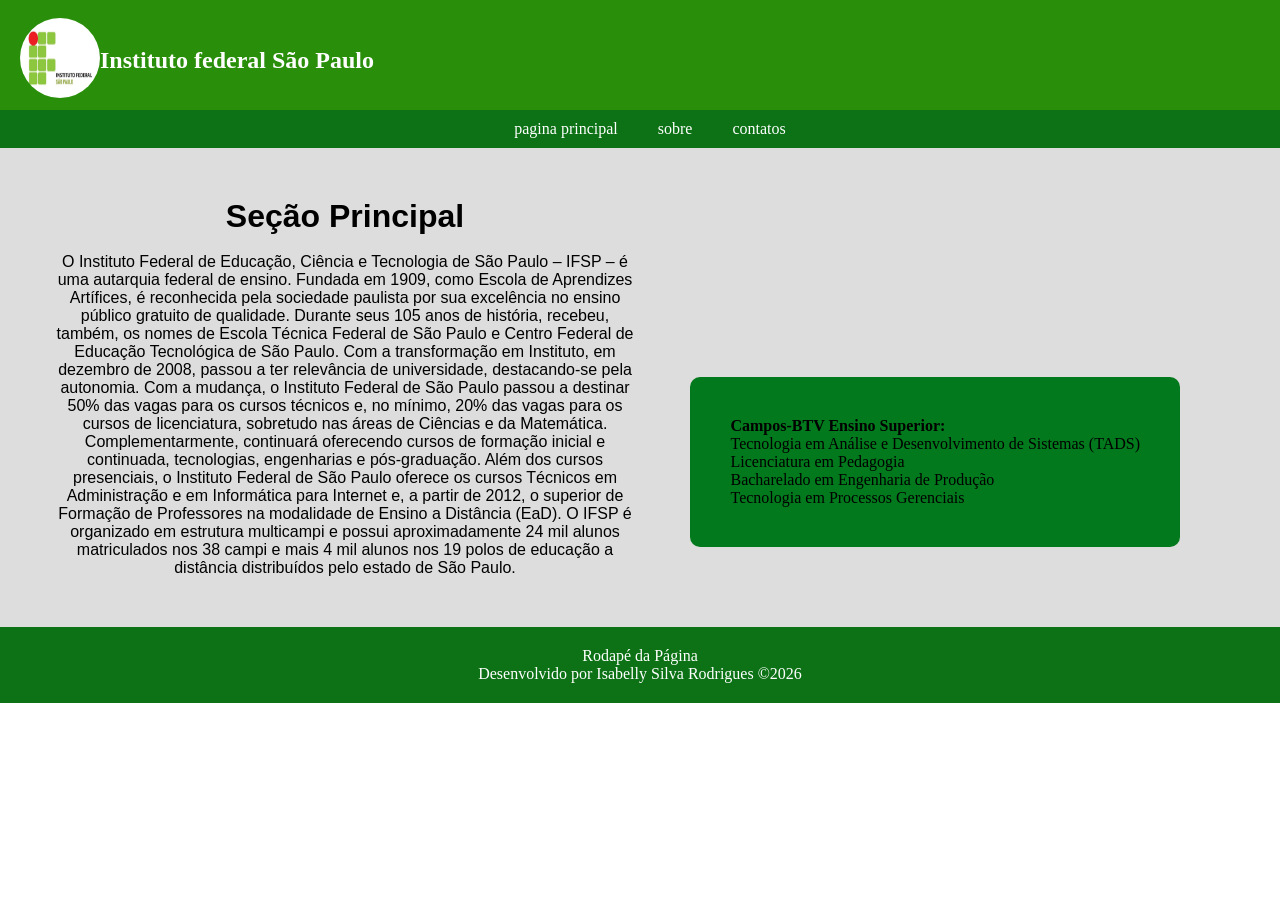
<file: index.html>
<!DOCTYPE html>
<html lang="pt-br">
<head>
    <meta charset="UTF-8">
    <meta name="viewport" content="width=device-width, initial-scale=1.0">
    <link rel="stylesheet" type="text/css" href="estilos/layout.css">
    <link rel="short icon" href="imagens/favicon.ico">
    <title>Prova 1</title>
</head>
<body>
    <header>
        <figure>
            <img class="logo" src="imagens/ifsp.jpg"/>
        </figure>
        <h1>Instituto federal São Paulo</h1>
    </header>
    <nav>
        <ul>
            <li><a href="#"> pagina principal </a></li>
            <li><a href="#"> sobre </a></li>
            <li><a href="paginas/contato.html"> contatos </a></li>
        </ul>
    </nav>
    <main>
        <h1> Seção Principal</h1>
    </br>
        <section>
            <article>
                <p>O Instituto Federal de Educação, Ciência e Tecnologia de São Paulo – IFSP – é uma autarquia federal de ensino.

                    Fundada em 1909, como Escola de Aprendizes Artífices, é reconhecida pela sociedade paulista por sua excelência no ensino público gratuito de qualidade.
                    
                    Durante seus 105 anos de história, recebeu, também, os nomes de Escola Técnica Federal de São Paulo e Centro Federal de Educação Tecnológica de São Paulo. Com a transformação em Instituto, em dezembro de 2008, passou a ter relevância de universidade, destacando-se pela autonomia.
                    
                    Com a mudança, o Instituto Federal de São Paulo passou a destinar 50% das vagas para os cursos técnicos e, no mínimo, 20% das vagas para os cursos de licenciatura, sobretudo nas áreas de Ciências e da Matemática. Complementarmente, continuará oferecendo cursos de formação inicial e continuada, tecnologias, engenharias e pós-graduação.
                    
                    Além dos cursos presenciais, o Instituto Federal de São Paulo oferece os cursos Técnicos em Administração e em Informática para Internet e, a partir de 2012, o superior de Formação de Professores na modalidade de Ensino a Distância (EaD).
                    
                    O IFSP é organizado em estrutura multicampi e possui aproximadamente 24 mil alunos matriculados nos 38 campi e mais 4 mil alunos nos 19 polos de educação a distância distribuídos pelo estado de São Paulo.</p>
            </article>
        </section>
    </main>
    <aside>
        <ul>
            <li><strong>Campos-BTV Ensino Superior:</strong>  </li>
            <li>Tecnologia em Análise e Desenvolvimento de Sistemas (TADS)</li>
            <li>Licenciatura em Pedagogia </li>
            <li>Bacharelado em Engenharia de Produção</li>
            <li>Tecnologia em Processos Gerenciais </li>
        </ul>
    </aside>
    <footer>
        <p>Rodapé da Página</p>
        <p>Desenvolvido por Isabelly Silva Rodrigues &copy;2026</p>
        </footer>
        
</body>
</html>
</file>
<file: estilos/layout.css>
*{
    padding: 0;
    margin: 0;
}
.logo{
    width: 80px; 
    height: 80px; 
    border-radius: 50%;}
    body header{
        background-color: #298f0a; 
        color: #fff; 
        display: flex;
        align-items: center; 
        padding: 20px;
        position: absolute; 
        top: 0; 
        width: 100%;
        height: 80px;
        justify-content: start; 
        z-index: 1100; 
    }
    
    header h1 {
        margin: 0;
        font-size: 24px;
    }
    header figure {
        margin: 0 15 px;
    }
    nav{
        background-color: #0c7215;
        color: #dbdbdb;
        text-align: center;
        padding: 10px;
        width: 100%;
        position: relative;  
        display: block ;
        clear:both;
        margin-top: 110px;
        z-index:1100;
    
    }
    nav ul {
        list-style-type: none;
        padding: 0;
        margin: 0;
        display: flex;
        justify-content: center;
    }
    nav ul li{
        margin: 0 20px;
    }
    nav ul li a {
        color:#fff;
        text-decoration: none;
    }
    main{
        background-color: #ddd;
        padding: 50px;
        text-align: center;
    } 
    main h1{
        font-family: Arial, Helvetica, sans-serif;
        margin-right: 50%;     
    }
    section p{
        font-family: Arial, Helvetica, sans-serif;
        margin-right: 50%;
    }
    @media(max-width:768px){
        .perfil{
            flex-direction: column;
            text-align: center;
        }
    }
    aside ul{
        list-style: none;
        float:right;
        width: 30;
        background-color: #02791c;
        padding:40px;
        border-radius: 10px;
        margin-top: -250px;
        margin-right: 100px;

    }
    footer{
        background-color: #0c7215;
        color: #fff;
        text-align: center;
        padding: 20px;
        display: block;
        position:relative;
    }
</file>
